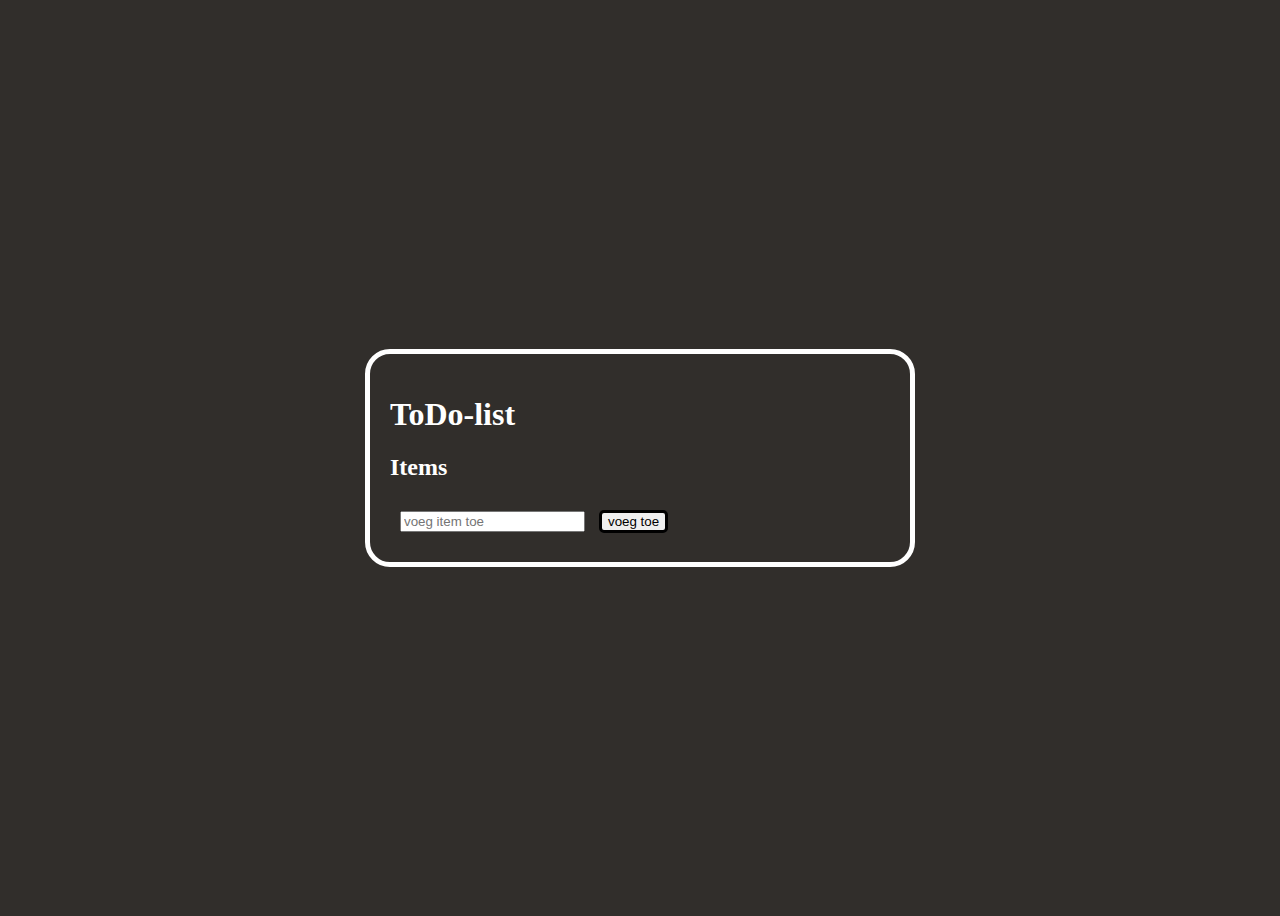
<file: index.html>
<!DOCTYPE html>
<html>
<head>

    <meta charset="UTF-8">
    <meta name="viewport" content="width=device-width, initial-scale=1.0">
    <title>To do list</title>
    <link type="text/css" rel="stylesheet" href="styling.css">
    <meta name="google-site-verification" content="v7ACtxjvoF-ncMYiROJsPNPD8ojTXHLp7sq9nAL0NpQ" />

</head>

<body>
    <div class="container">
        <h1>ToDo-list</h1>
        <h2>Items</h2>

        <div  class="items-list" id="itemsList"></div>
        <input id="ItemInput" placeholder="voeg item toe" type="text">
        <button onclick="AddItem()">voeg toe</button>
    </div>
    
    <script src="index.js"></script>
</body>

</html>
</file>
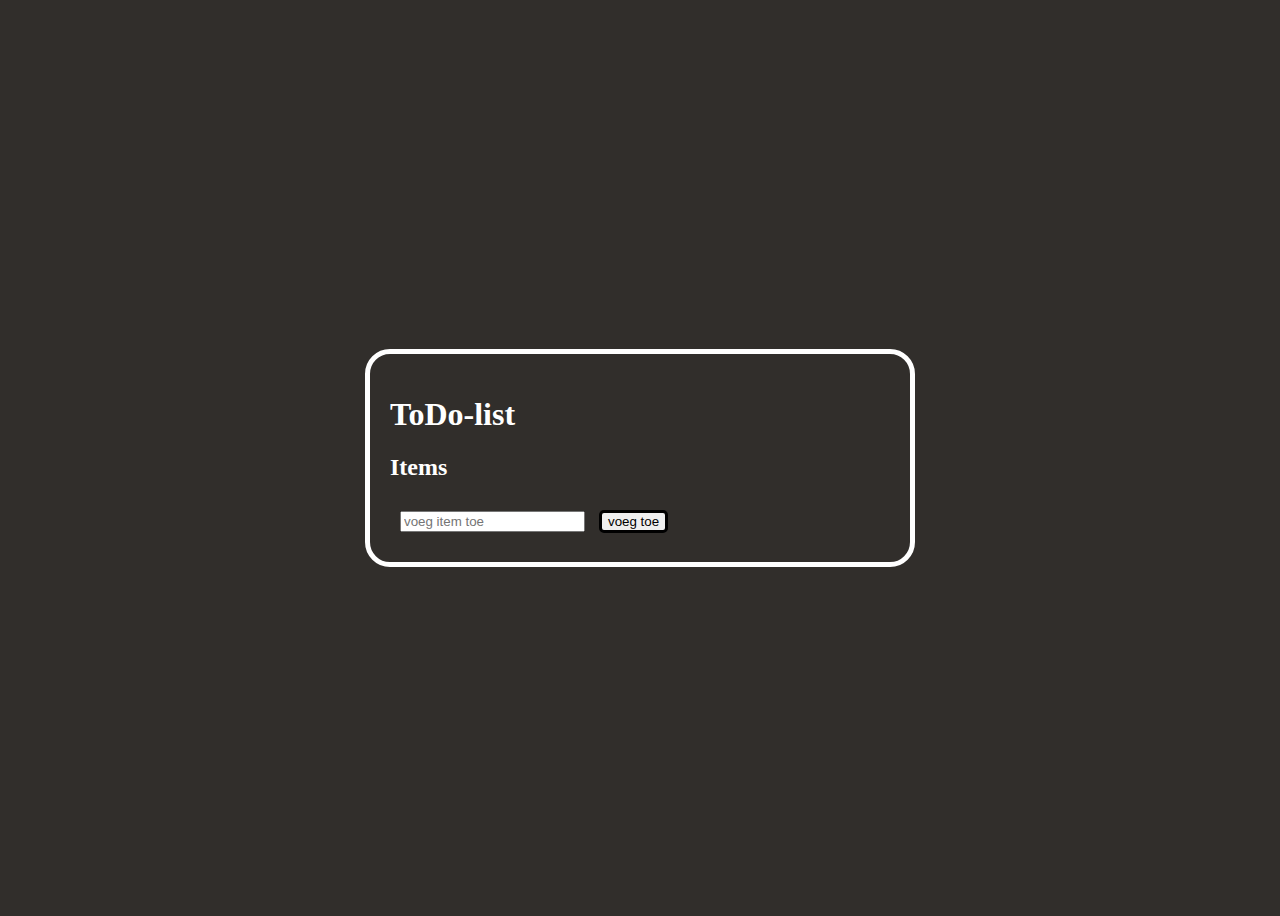
<file: main.html>
<!DOCTYPE html>
<html>
<head>

    <meta charset="UTF-8">
    <meta name="viewport" content="width=device-width, initial-scale=1.0">
    <title>To do list</title>
    <link type="text/css" rel="stylesheet" href="styling.css">

</head>

<body>
    <div class="container">
        <h1>ToDo-list</h1>
        <h2>Items</h2>

        <div  class="items-list" id="itemsList"></div>
        <input id="ItemInput" placeholder="voeg item toe" type="text">
        <button onclick="AddItem()">voeg toe</button>
    </div>
    
    <script src="index.js"></script>
</body>

</html>
</file>
<file: styling.css>
body {
    display: flex;
    justify-content: center;
    align-items: center;
    min-height: 100vh;
    background-color: rgb(49, 46, 43);
}

.container {
    position: absolute;
    width: 500px;
    border: 5px solid white;
    border-radius: 25px;
    padding: 20px 20px;
    background-color: rgb(49, 46, 43);
    color: white;    
}

.container .ToDoList {
    margin-top: 10px;
    align-items: center;
    width: 100%;
    justify-content: space-between;
}

.container .ToDoListElement {
    display: inline;
    padding-right: 20px;
}

.container input {
    margin: 10px;
}

.container button {
    border-radius: 5px;
    border: solid;
}

.container button:hover {
    cursor: pointer;
}
</file>
